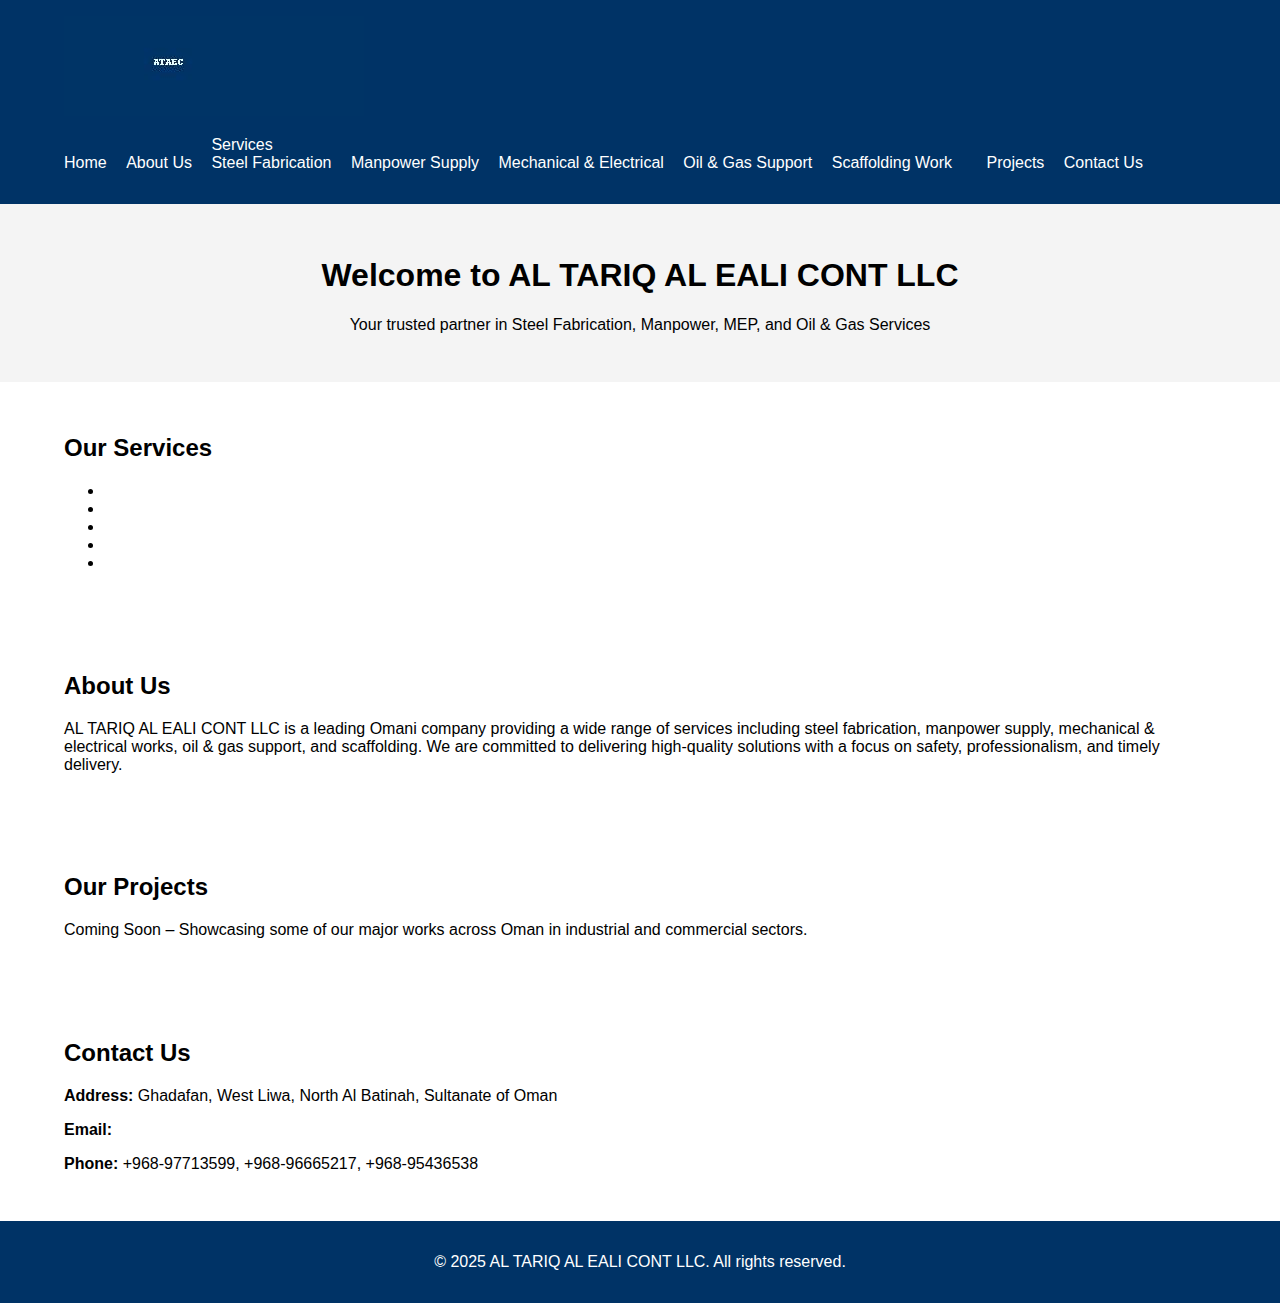
<file: index.html>
<!DOCTYPE html>
<html lang="en">
<head>
  <meta charset="UTF-8" />
  <meta name="viewport" content="width=device-width, initial-scale=1.0" />
  <title>AL TARIQ AL EALI CONT LLC</title>
  <link rel="stylesheet" href="styles.css" />
</head>
<body>
  <header>
    <div class="container">
      <img src="logo.jpg" alt="Company Logo" class="logo" />
      <nav>
        <ul>
          <li><a href="index.html">Home</a></li>
          <li><a href="about.html">About Us</a></li>
          <li><a href="services.html">Services</a>
            <ul>
              <li><a href="steel-fabrication.html">Steel Fabrication</a></li>
              <li><a href="manpower-supply.html">Manpower Supply</a></li>
              <li><a href="mechanical-electrical.html">Mechanical & Electrical</a></li>
              <li><a href="oil-gas.html">Oil & Gas Support</a></li>
              <li><a href="scaffolding.html">Scaffolding Work</a></li>
            </ul>
          </li>
          <li><a href="projects.html">Projects</a></li>
          <li><a href="contact.html">Contact Us</a></li>
        </ul>
      </nav>
    </div>
  </header>

  <main>
    <section class="hero">
      <div class="container">
        <h1>Welcome to AL TARIQ AL EALI CONT LLC</h1>
        <p>Your trusted partner in Steel Fabrication, Manpower, MEP, and Oil & Gas Services</p>
      </div>
    </section>

    <section class="services">
      <div class="container">
        <h2>Our Services</h2>
        <ul class="service-list">
          <li><a href="steel-fabrication.html">Steel Fabrication</a></li>
          <li><a href="manpower-supply.html">Manpower Supply</a></li>
          <li><a href="mechanical-electrical.html">Mechanical & Electrical Works</a></li>
          <li><a href="oil-gas.html">Oil & Gas Support Services</a></li>
          <li><a href="scaffolding.html">Scaffolding Work</a></li>
        </ul>
      </div>
    </section>

    <section class="about">
      <div class="container">
        <h2>About Us</h2>
        <p>AL TARIQ AL EALI CONT LLC is a leading Omani company providing a wide range of services including steel fabrication, manpower supply, mechanical & electrical works, oil & gas support, and scaffolding. We are committed to delivering high-quality solutions with a focus on safety, professionalism, and timely delivery.</p>
      </div>
    </section>

    <section class="projects">
      <div class="container">
        <h2>Our Projects</h2>
        <p>Coming Soon – Showcasing some of our major works across Oman in industrial and commercial sectors.</p>
      </div>
    </section>

    <section class="contact-info">
      <div class="container">
        <h2>Contact Us</h2>
        <p><strong>Address:</strong> Ghadafan, West Liwa, North Al Batinah, Sultanate of Oman</p>
        <p><strong>Email:</strong> <a href="mailto:altariqalealil2020@gmail.com">altariqalealil2020@gmail.com</a></p>
        <p><strong>Phone:</strong> +968-97713599, +968-96665217, +968-95436538</p>
      </div>
    </section>
  </main>

  <footer>
    <div class="container">
      <p>&copy; 2025 AL TARIQ AL EALI CONT LLC. All rights reserved.</p>
    </div>
  </footer>
</body>
</html>
</file>
<file: styles.css>
body {
  font-family: Arial, sans-serif;
  margin: 0;
  padding: 0;
}
header, footer {
  background: #003366;
  color: #fff;
  padding: 1em 0;
}
.container {
  width: 90%;
  margin: auto;
}
nav ul {
  list-style: none;
  padding: 0;
}
nav ul li {
  display: inline-block;
  margin-right: 15px;
}
a {
  color: #fff;
  text-decoration: none;
}
.hero {
  background: #f4f4f4;
  padding: 2em 0;
  text-align: center;
}
section {
  padding: 2em 0;
}
footer p {
  text-align: center;
}
</file>
